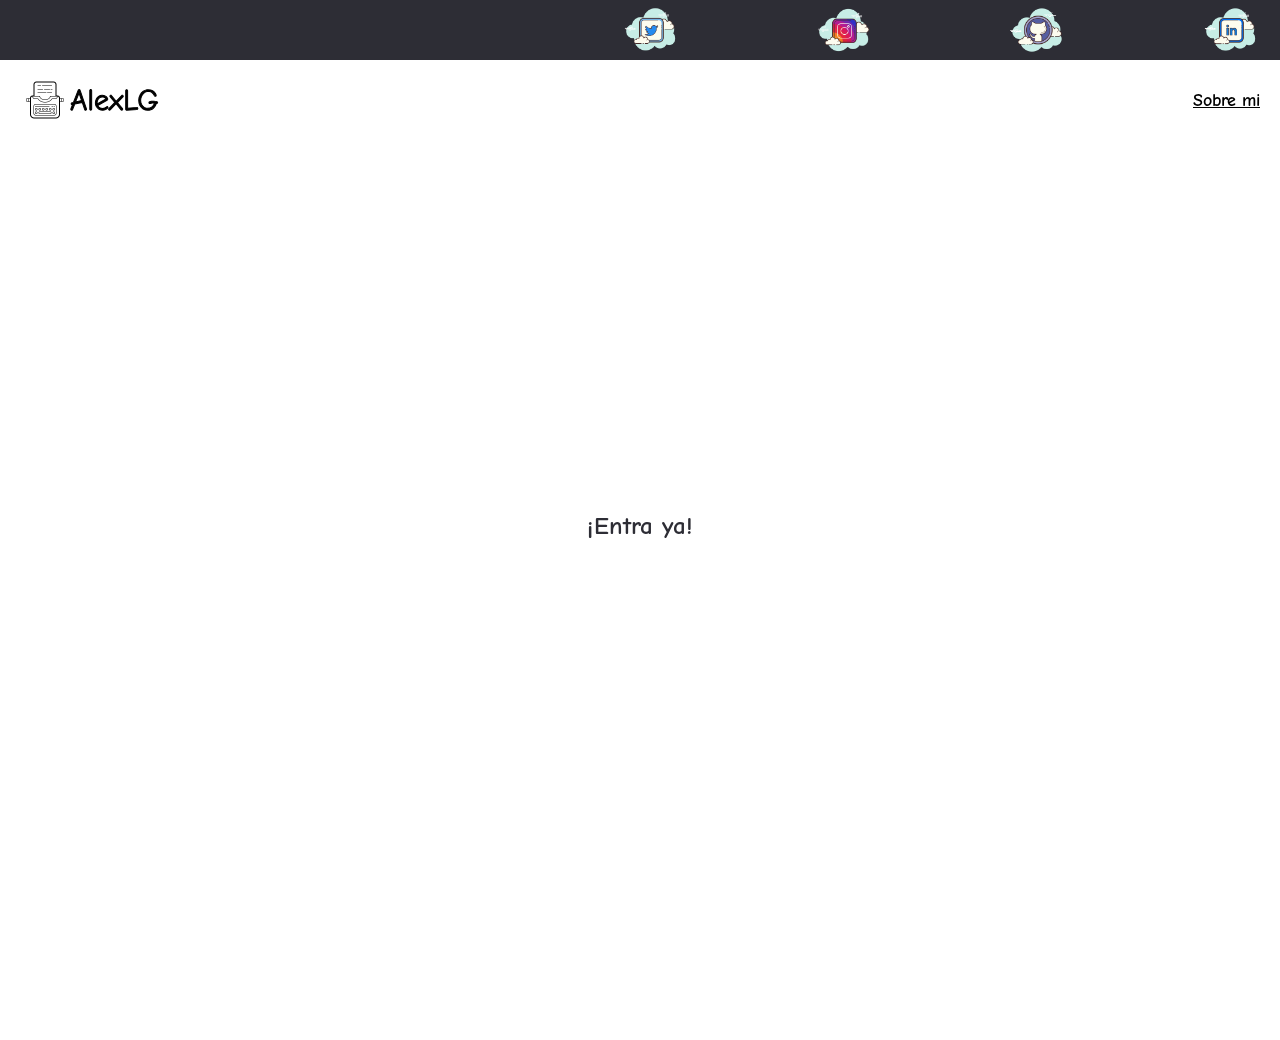
<file: index.html>
<!DOCTYPE html>
<html lang="en">
<head>
    <meta charset="UTF-8" />
    <meta http-equiv="X-UA-Compatible" content="IE=edge" />
    <meta name="viewport" content="width=device-width, initial-scale=1.0" />
    <link rel="preconnect" href="https://fonts.gstatic.com">
    <link href="https://fonts.googleapis.com/css2?family=Comic+Neue:ital,wght@0,300;1,700&display=swap" rel="stylesheet">
    <link rel="stylesheet" href="./CSS/main.css" />
    <title>AlexLGRS</title>
</head>
<body>
    <header>
        <section class="sectionOne">
            <nav class="sectionOne--socialNetworks">
                <a href="https://twitter.com/gironlansdorp" class="sectionOne--socialNetworks--twitter"></a>
                <a href="https://instagram.com/alex._.lgrs" class="sectionOne--socialNetworks--instagram"></a>
                <a href="https://github.com/AlexanderLGRS" class="sectionOne--socialNetworks--github"></a>
                <a href="https://www.linkedin.com/in/alexanderlgrs/" class="sectionOne--socialNetworks--linkedin"></a>
            </nav>
        </section>
        <section class="sectionTwo">
            <a class="logo-container" href="./index.html">
                <img src="./assets/img/Logo-negro.svg" alt="Logo" />
            </a>
            <a href="./perfil.html"> Sobre mi </a>
        </section>
    </header>
    <main class="title">
        <p>Te invito a conocer mi blog, en el encontrarás mis proyectos más importantes y algunos tips de HTML, CSS y JS
        </p>
        <a href="./blog.html">¡Entra ya!</a>
    </main>
</body>
</html>
</file>
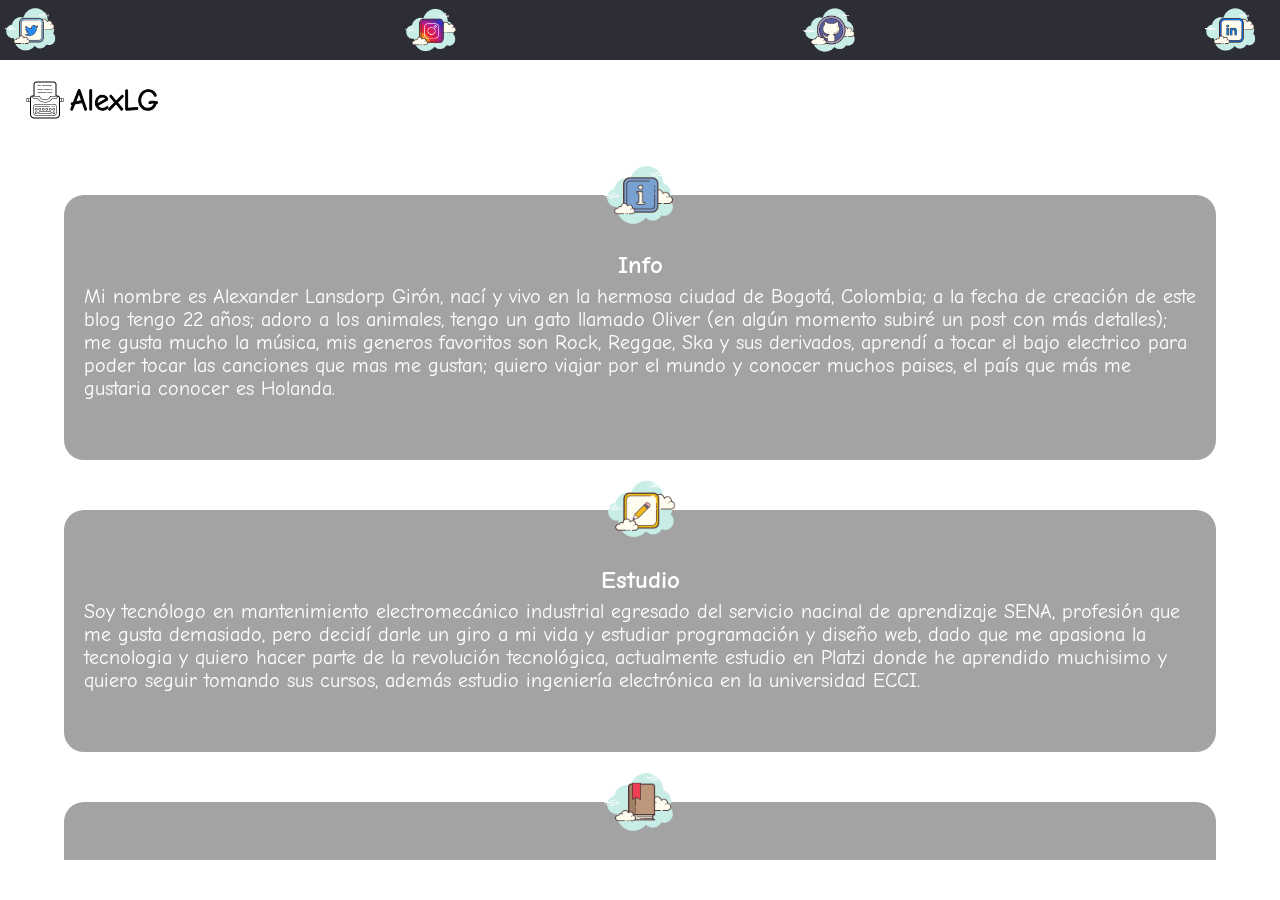
<file: perfil.html>
<!DOCTYPE html>
<html lang="en">
<head>
    <meta charset="UTF-8" />
    <meta http-equiv="X-UA-Compatible" content="IE=edge" />
    <meta name="viewport" content="width=device-width, initial-scale=1.0" />
    <link rel="preconnect" href="https://fonts.gstatic.com">
    <link href="https://fonts.googleapis.com/css2?family=Comic+Neue:ital,wght@0,300;1,700&display=swap" rel="stylesheet">
    <link rel="stylesheet" href="./CSS/perfil.css">
    <title>Perfil</title>
</head>
<body>
    <header>
        <section class="sectionOne">
            <nav class="sectionOne--socialNetworks">
                <a href="https://twitter.com/gironlansdorp" class="sectionOne--socialNetworks--twitter"></a>
                <a href="https://instagram.com/alex._.lgrs" class="sectionOne--socialNetworks--instagram"></a>
                <a href="https://github.com/AlexanderLGRS" class="sectionOne--socialNetworks--github"></a>
                <a href="https://www.linkedin.com/in/alexanderlgrs/" class="sectionOne--socialNetworks--linkedin"></a>
            </nav>
        </section>
        <section class="sectionTwo">
            <a class="logo-container" href="./index.html">
                <img src="./assets/img/Logo-negro.svg" alt="Logo" />
            </a>
        </section>
    </header>
    <main>
        <section class="cards-container">
            <section class="card card1">
                <img class="card--img" src="./assets/icons/info.png" alt="cardImage">
                <h3 class="card--title">Info</h3>
                <p class="card--text">Mi nombre es Alexander Lansdorp Girón, nací y vivo en la hermosa ciudad de Bogotá, Colombia; a la fecha de creación de este blog tengo 22 años; adoro a los animales, tengo un gato llamado Oliver (en algún momento subiré un post con más detalles); me gusta mucho la música, mis generos favoritos son Rock, Reggae, Ska y sus derivados, aprendí a tocar el bajo electrico para poder tocar las canciones que mas me gustan; quiero viajar por el mundo y conocer muchos paises, el país que más me gustaria conocer es Holanda.
                </p>
            </section>
            <section class="card card2">
                <img class="card--img" src="./assets/icons/estudio.png" alt="cardImage">
                <h3 class="card--title">Estudio</h3>
            <p class="card--text">Soy tecnólogo en mantenimiento electromecánico industrial egresado del servicio nacinal de aprendizaje SENA, profesión que me gusta demasiado, pero decidí darle un giro a mi vida y estudiar programación y diseño web, dado que me apasiona la tecnologia y quiero hacer parte de la revolución tecnológica, actualmente estudio en Platzi donde he aprendido muchisimo y quiero seguir tomando sus cursos, además estudio ingeniería electrónica en la universidad ECCI.
            </p>
        </section>
        <section class="card card3">
            <img class="card--img" src="./assets/icons/experiencia.png" alt="cardImage">
            <h3 class="card--title">Experiencia</h3>
            <p class="card--text">No cuento con experiencia laboral certificada en el campo de la tecnología y el diseño web, pero he trabajado en varios proyectos personales que puedes encontrar en mi cuenta de GitHub y en los post de este blog. <br><br>
                Te invito a navegar por los diferentes post de este blog, son muy interesantes y tal vez descubras algo que no sabías, <strong>hoy es un excelente dia para aprender algo nuevo.</strong> 
            </p>
        </section>
        <section class="card card4">
            <img class="card--img" src="./assets/icons/gustos.png" alt="cardImage">
            <h3 class="card--title">Habilidades</h3>
            <p class="card--text">Manejo avanzado de herramientas de programación, diseño web y computación como HTML, CSS, SASS, JS, ReactJS, Figma, Linux, Windows, Java, Phyton, git y github. <br> <br>
                Mi meta es convertirme en desarrollador fronted y trabajar en una de las compañias de tecnología más reconocidas. <br>
                Si quieres conocer mi portafolio te invito a seguir el enlace a mi cuenta de GitHub que está en la barra superior.
            </p>
        </section>
    </section>
</main>
</body>
</html>
</file>
<file: CSS/main.css>
/* Header */

* {
  margin: 0;
  padding: 0;
  box-sizing: border-box;
}
html {
  font-size: 62.5%;
  font-family: "Comic Neue", cursive;
}
body {
  position: fixed;
  top: 0;
  right: 0;
  bottom: 0;
  left: 0;
}
header {
  width: 100vw;
  height: 140px;
}
.sectionOne {
  width: 100%;
  height: 60px;
  display: flex;
  justify-content: end;
  align-items: center;
  /* background-color: rgb(72, 207, 173); */
  background-color: #2d2d35;
}
.sectionOne--socialNetworks {
  width: 100%;
  display: flex;
  justify-content: space-between;
  margin-right: 20px;
}
.sectionOne--socialNetworks--github {
  background-image: url("../assets/icons/github.png");
  background-position: center;
  background-repeat: no-repeat;
  background-size: cover;
  width: 60px;
  height: 60px;
}
.sectionOne--socialNetworks--instagram {
  background-image: url("../assets/icons/instagram.png");
  background-position: center;
  background-repeat: no-repeat;
  background-size: cover;
  width: 60px;
  height: 60px;
}
.sectionOne--socialNetworks--twitter {
  background-image: url("../assets/icons/twitter.png");
  background-position: center;
  background-repeat: no-repeat;
  background-size: cover;
  width: 60px;
  height: 60px;
}
.sectionOne--socialNetworks--linkedin {
  background-image: url("../assets/icons/linkedin.png");
  background-position: center;
  background-repeat: no-repeat;
  background-size: cover;
  width: 60px;
  height: 60px;
}
.sectionTwo {
  width: 100%;
  height: 80px;
  display: flex;
  justify-content: space-between;
  align-items: center;
  padding: 0 20px;
}
.sectionTwo .logo-container {
  width: 137px;
  height: 50px;
}
.sectionTwo img {
  height: 100%;
}
.sectionTwo a {
  font-weight: bold;
  color: black;
  font-size: 1.8rem;
}

/* Header */

.title {
  width: 100vw;
  height: 100vh;
  background-image: url("https://images.pexels.com/photos/2646237/pexels-photo-2646237.jpeg?cs=srgb&dl=pexels-dexter-fernandes-2646237.jpg&fm=jpg");
  background-position: center;
  background-repeat: no-repeat;
  background-size: cover;
  display: flex;
  flex-direction: column;
  align-items: center;
}
.title p {
  width: 90%;
  height: auto;
  font-size: 30px;
  font-weight: 700;
  text-align: center;
  margin-top: 200px;
  color: white;
}
.title a {
  margin-top: 120px;
  width: 200px;
  height: 50px;
  border-radius: 20px;
  background-color: rgb(255, 255, 255);
  font-size: 25px;
  font-weight: bold;
  text-decoration: none;
  color: #2d2d35;
  display: flex;
  justify-content: center;
  align-items: center;
}
@media only screen and (min-width: 600px) {
  .sectionOne--socialNetworks {
    width: 50%;
  }
  .title p {
    max-width: 500px;
  }
  .title a {
    margin-top: 20px;
  }
}
</file>
<file: CSS/perfil.css>
* {
    margin: 0;
    padding: 0;
    box-sizing: border-box;
  }
  html {
    font-size: 62.5%;
    font-family: 'Comic Neue', cursive;
  }
  header {
    width: 100vw;
    height: 140px;
  }
  body{
    position: fixed;
  }
  .sectionOne {
    width: 100vw;
    height: 60px;
    display: flex;
    justify-content: flex-end;
    align-items: center;
    background-color: #2d2d35;
  }
  .sectionOne--socialNetworks {
    width: 100%;
    display: flex;
    justify-content: space-between;
    padding-right: 20px;
  }
  .sectionOne--socialNetworks--github {
    background-image: url("../assets/icons/github.png");
    background-position: center;
    background-repeat: no-repeat;
    background-size: cover;
    width: 60px;
    height: 60px;
  }
  .sectionOne--socialNetworks--instagram {
    background-image: url("../assets/icons/instagram.png");
    background-position: center;
    background-repeat: no-repeat;
    background-size: cover;
    width: 60px;
    height: 60px;
  }
  .sectionOne--socialNetworks--twitter {
    background-image: url("../assets/icons/twitter.png");
    background-position: center;
    background-repeat: no-repeat;
    background-size: cover;
    width: 60px;
    height: 60px;
  }
  .sectionOne--socialNetworks--linkedin {
    background-image: url("../assets/icons/linkedin.png");
    background-position: center;
    background-repeat: no-repeat;
    background-size: cover;
    width: 60px;
    height: 60px;
  }
  .sectionTwo {
    width: 100vw;
    height: 80px;
    display: flex;
    justify-content: space-between;
    align-items: center;
    padding: 0 20px;
  }
  .sectionTwo .logo-container{
    width: 137px;
    height: 50px;
  }
  .sectionTwo .logo-container img {
    height: 100%;
  }
  main{
    height: auto;
    width: auto;
  }
.cards-container {
  padding: 30px 0;
    width: 100%;
    height: 80vh;
    overflow: hidden;
    overflow-y: scroll;
    overscroll-behavior-y: contain;
    scroll-snap-type: y proximity;
    background-image: url("https://images.pexels.com/photos/670720/pexels-photo-670720.jpeg?cs=srgb&dl=pexels-lukas-rychvalsky-670720.jpg&fm=jpg");
    background-position: center;
    background-repeat: no-repeat;
    background-size: cover;
    display: flex;
    flex-direction: column;
    align-items: center;
    /* display: grid;
    grid-template-columns: repeat(8, 1fr);
    grid-template-rows: repeat(16, 100px);
    padding: 10px 10px;
    grid-template-areas: 
    ". card1 card1 card1 card1 card1 . ."
    ". card1 card1 card1 card1 card1 . ."
    ". card1 card1 card1 card1 card1 . ."
    ". . . . . . . ."
    ". . card2 card2 card2 card2 card2 ."
    ". . card2 card2 card2 card2 card2 ."
    ". . card2 card2 card2 card2 card2 ."
    ". . . . . . . ."
    ". card3 card3 card3 card3 card3 . ."
    ". card3 card3 card3 card3 card3 . ."
    ". card3 card3 card3 card3 card3 . ."
    ". . . . . . . ."
    ". . card4 card4 card4 card4 card4 ."
    ". . card4 card4 card4 card4 card4 ."
    ". . card4 card4 card4 card4 card4 ."
    ". . . . . . . ."; */
}
.cards-container .card {
    width: 90%;
    background-color: rgba(26, 24, 24, 0.4);
    border-radius: 20px;
    color: white;
    display: flex;
    flex-direction: column;
    align-items: center;
    padding: 10px;
    margin: 25px 0;
}
.cards-container .card--title{
    position: relative;
    top: -50px;  
    font-size: 25px;
    height: 20px;
    margin: 15px 0;
}
.cards-container .card--text{
    position: relative;
    top: -50px;
    font-size: 20px;
    align-self: center;
    padding: 0 10px;
}
.cards-container .card--img{
    position: relative;
    top: -50px;
    margin: auto;
    width: 80px;
    height: 80px;
}
</file>
